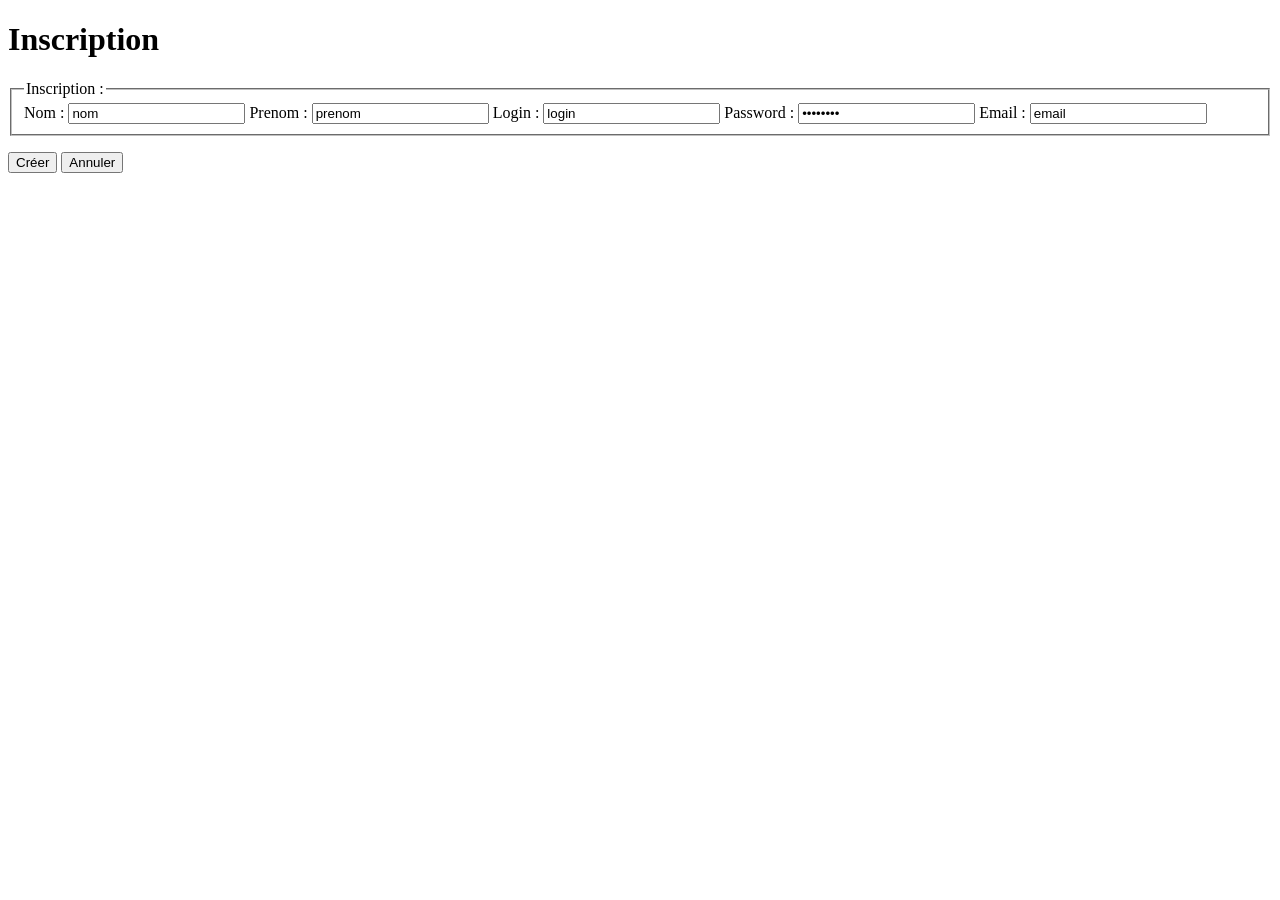
<file: Siteeco/src/main/resources/templates/addClient.html>
<!DOCTYPE HTML>
<html xmlns:th="http://www.thymeleaf.org">
<head>
    <meta charset="UTF-8" />
    <title>Inscription</title>
    <link rel="stylesheet" type="text/css" th:href="@{/css/style.css}"/>
</head>
<body>

<th:block th:include="/home"></th:block>
<h1>Inscription</h1>
<form th:action="@{/addClient}"
      th:object="${clientForm}" method="POST"  class="create-account-form"   >

    <fieldset>
        <legend>Inscription :</legend>
        <label for="nom">Nom :</label>
        <input type="text" name="nom" size="20" maxlength="40" value="nom" id="nom" th:field="*{nom}" required/>
        <label for="prenom">Prenom :</label>
        <input type="text" name="prenom" size="20" maxlength="40" value="prenom" id="prenom" th:field="*{prenom}" required />

        <label for="login">Login :</label>
        <input type="text" name="login" size="20" maxlength="40" value="login" id="login" th:field="*{login}" required/>
        <label for="password">Password :</label>
        <input type="password" name="password" size="20" maxlength="40" value="password" id="password"  th:field="*{password}" required/>
        <label for="email">Email :</label>
        <input type="email" name="email" size="20" maxlength="40" value="email" id="email" th:field="*{email}" required/>



    </fieldset>



    <p>
        <input class="bouton" type="submit" value="Créer" />
        <input class="bouton" type="reset" value="Annuler" />
    </p>
</form>
</body>
</html>
</file>
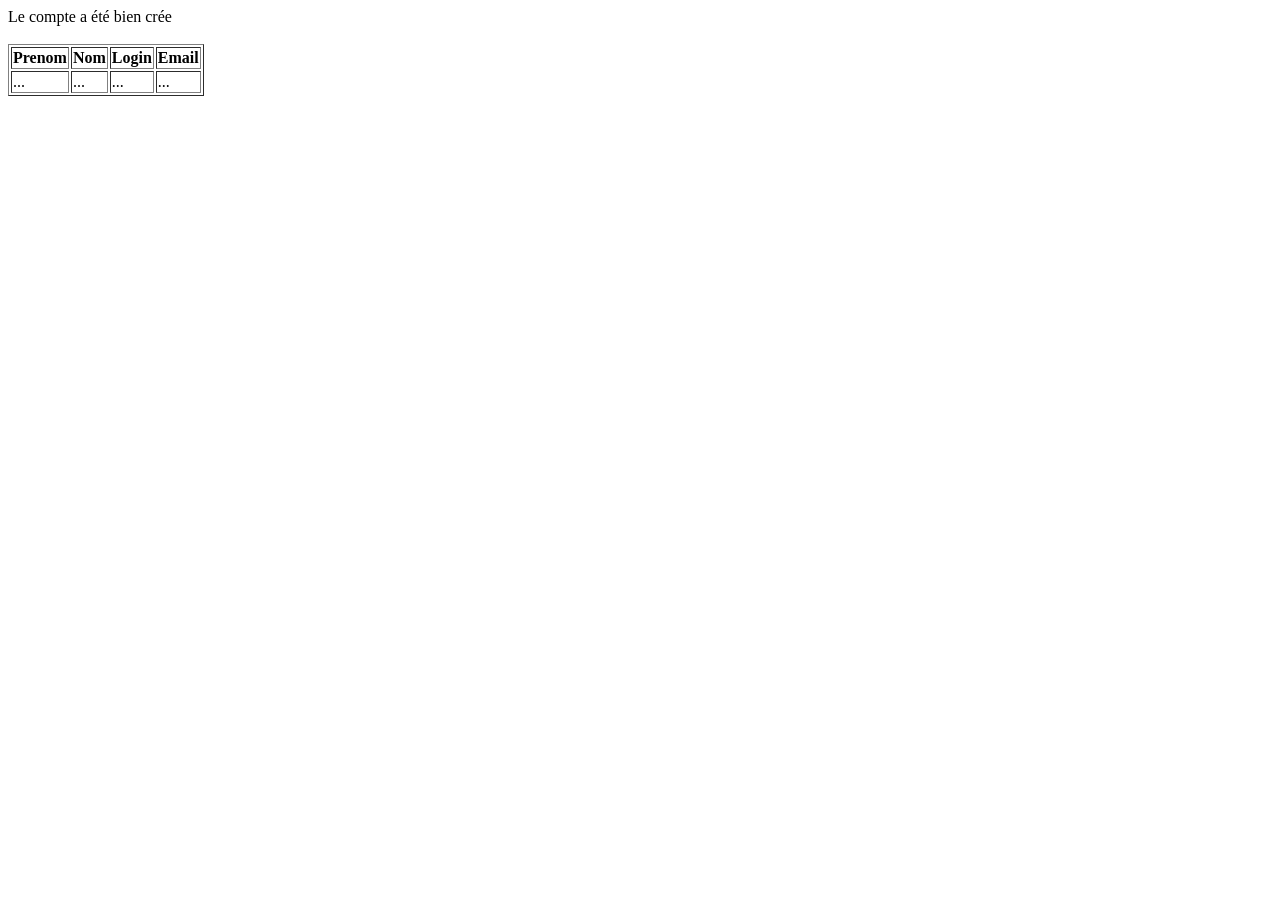
<file: Siteeco/src/main/resources/templates/CltInfo.html>
<!DOCTYPE HTML>
<html xmlns:th="http://www.thymeleaf.org">
<head>
    <meta charset="UTF-8" />
    <title>Client List</title>
    <link rel="stylesheet" type="text/css" th:href="@{/css/style.css}"/>
</head>
<body>
<th:block th:include="/home"></th:block>
<a>Le compte a été bien crée</a>
<br/><br/>
<div>
    <table border="1" id="client" class="table">
        <tr>
            <th>Prenom</th>
            <th>Nom</th>
            <th>Login</th>
            <th>Email </th>
        </tr>
        <tr >
            <td th:utext="${client.prenom}">...</td>
            <td th:utext="${client.nom}">...</td>
            <td th:utext="${client.login}">...</td>
            <td th:utext="${client.email}">...</td>
        </tr>
    </table>
</div>
</body>
</html>
</file>
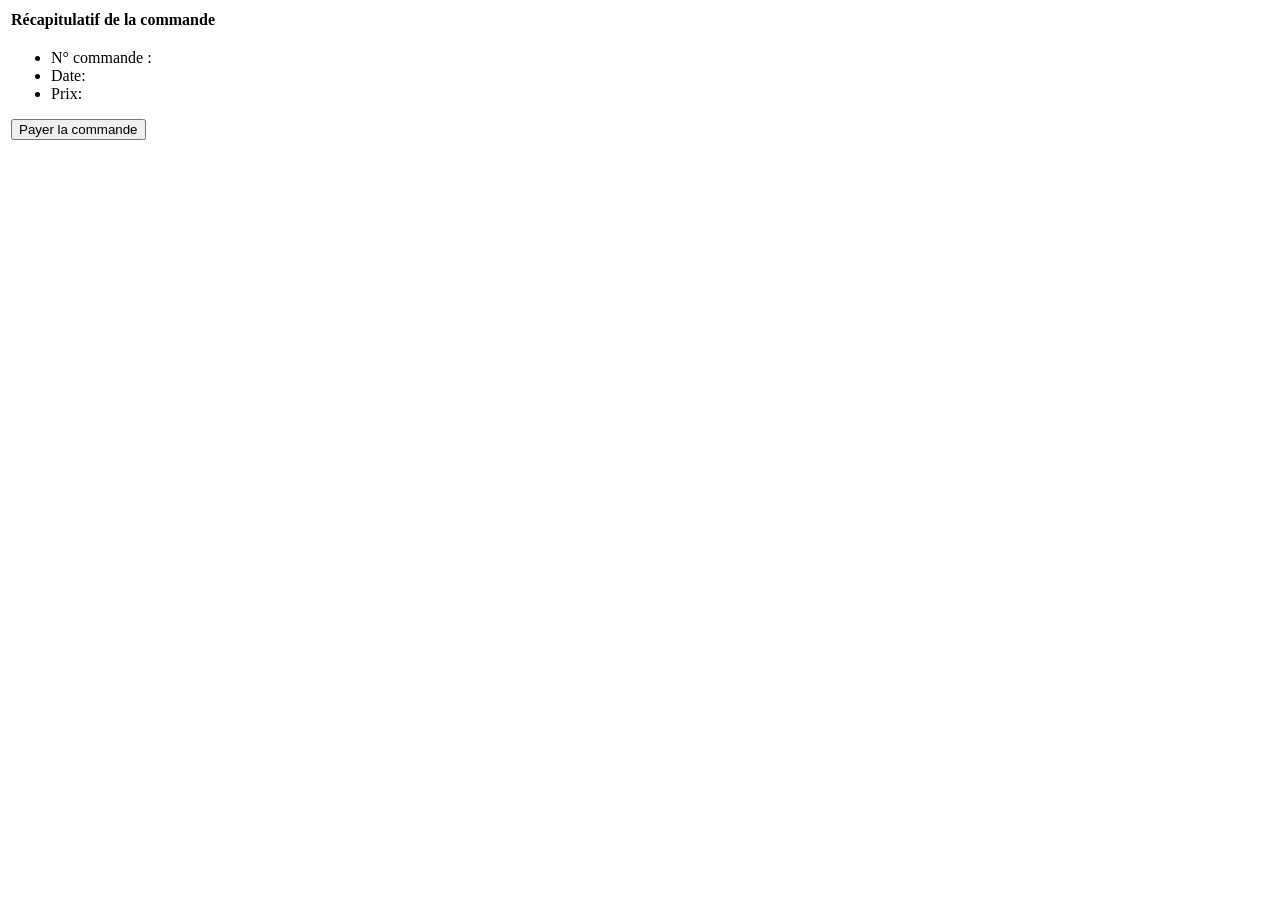
<file: Siteeco/src/main/resources/templates/Commande.html>
<!DOCTYPE html>
<html xmlns:th="https://www.thymeleaf.org">
<html lang="en">
<head>
    <meta charset="UTF-8">
    <title>Contenu de la commande</title>
</head>
<body>
<th:block th:include="/home"></th:block>
<table id="products" class="table" >
    <thead>
    <tr>
        <th>Récapitulatif de la commande</th>

    </tr>
    </thead>

    <td th:each="c : ${commande}" >
        <ul>
            <li>N° commande :<span th:text="${c.idCommande}"></span></li>
            <li>Date:<span th:text="${c.dateCommande}"></span></li>
            <li>Prix:<span th:text="${c.total } + '€' "></span></li>
        </ul>
        <form >
            <input type="submit" value="Payer la commande" />
        </form>

</table>




</body>
</html>
</file>
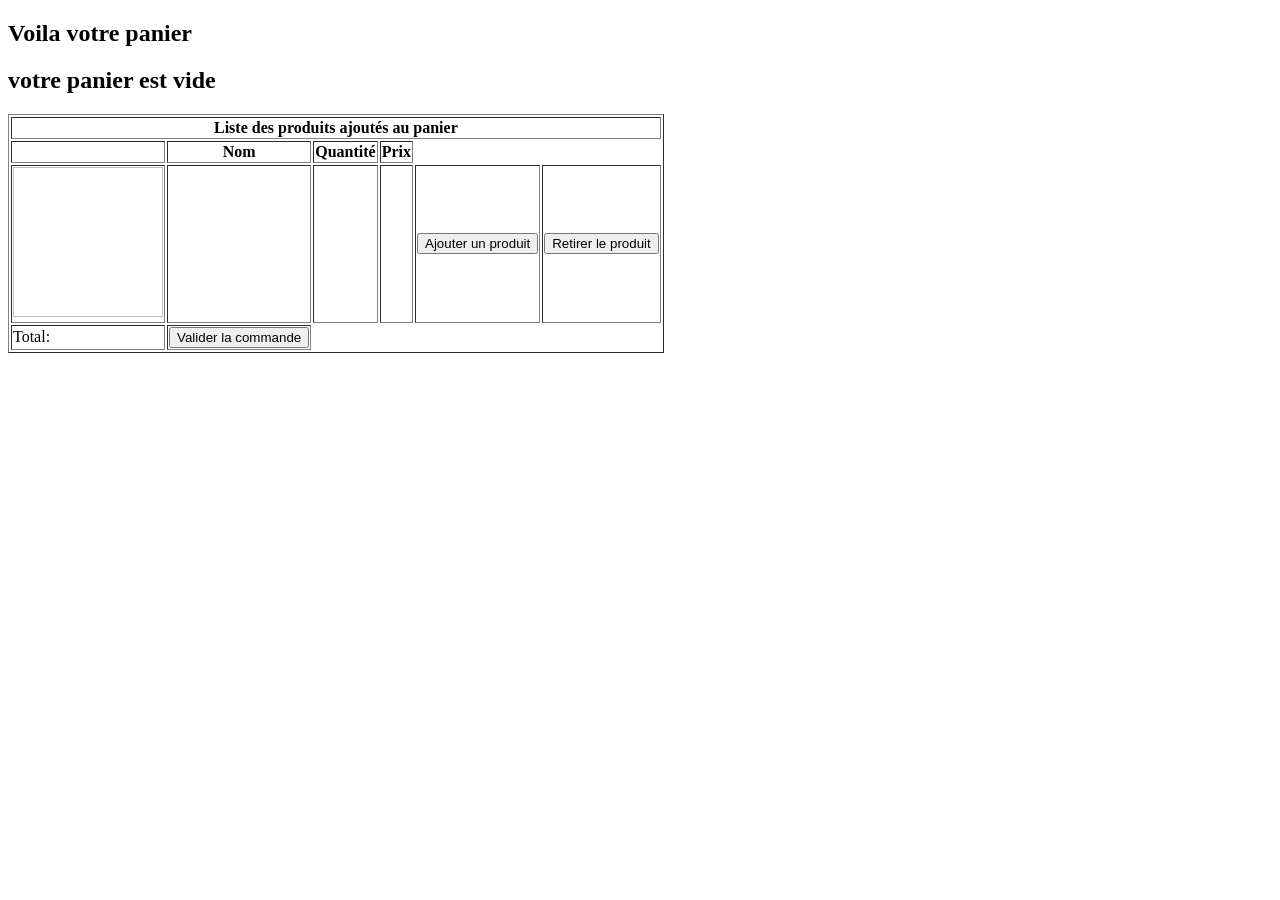
<file: Siteeco/src/main/resources/templates/panier.html>
<!DOCTYPE html>
<html xmlns:th="https://www.thymeleaf.org">
<html lang="en">
<head>
    <meta charset="UTF-8">


</head>
<body>

<th:block th:include="/home"></th:block>

<h2 th:if="${!lignecommande.isEmpty()}">Voila votre panier</h2>
<h2 th:if="${lignecommande.isEmpty()}"> votre panier est vide </h2>
<table border="1" th:if="${!lignecommande.isEmpty()}" class="table">

    <thead>
    <tr>
        <th colspan="6">Liste des produits ajoutés au panier </th>
    </tr>
    </thead>
    <tr>
        <th></th>
        <th>Nom</th>
        <th>Quantité</th>
        <th>Prix</th>
    </tr>
    <tr th:each="lcommande : ${lignecommande}">

        <th><img  th:src="${lcommande.img}" height="150" width="150"   /></th>
        <td th:text="${lcommande.nom}"></td>
        <td th:text="${lcommande.qte}"></td>
        <td th:text="${lcommande.prix}"></td>


        <td>
            <form th:action="@{/addAmount/{id}(id=${lcommande.getIdProduit()})}" >
                <input  class="fas fa-plus-circle" type="submit" value="Ajouter un produit" />
            </form>

        </td>
        <td>
            <form th:action="@{/deleteProduct/{id}(id=${lcommande.getIdlCommande()})}" >
                <input type="submit" value="Retirer le produit" />
            </form>
        </td>


    </tr>

    <td>Total:<span th:text="${total}"></span></td>
    <td>
        <form th:action="@{/addCommande}" >
            <input type="submit" value="Valider la commande" />
        </form>
    </td>

</table>

</body>
</html>
</file>
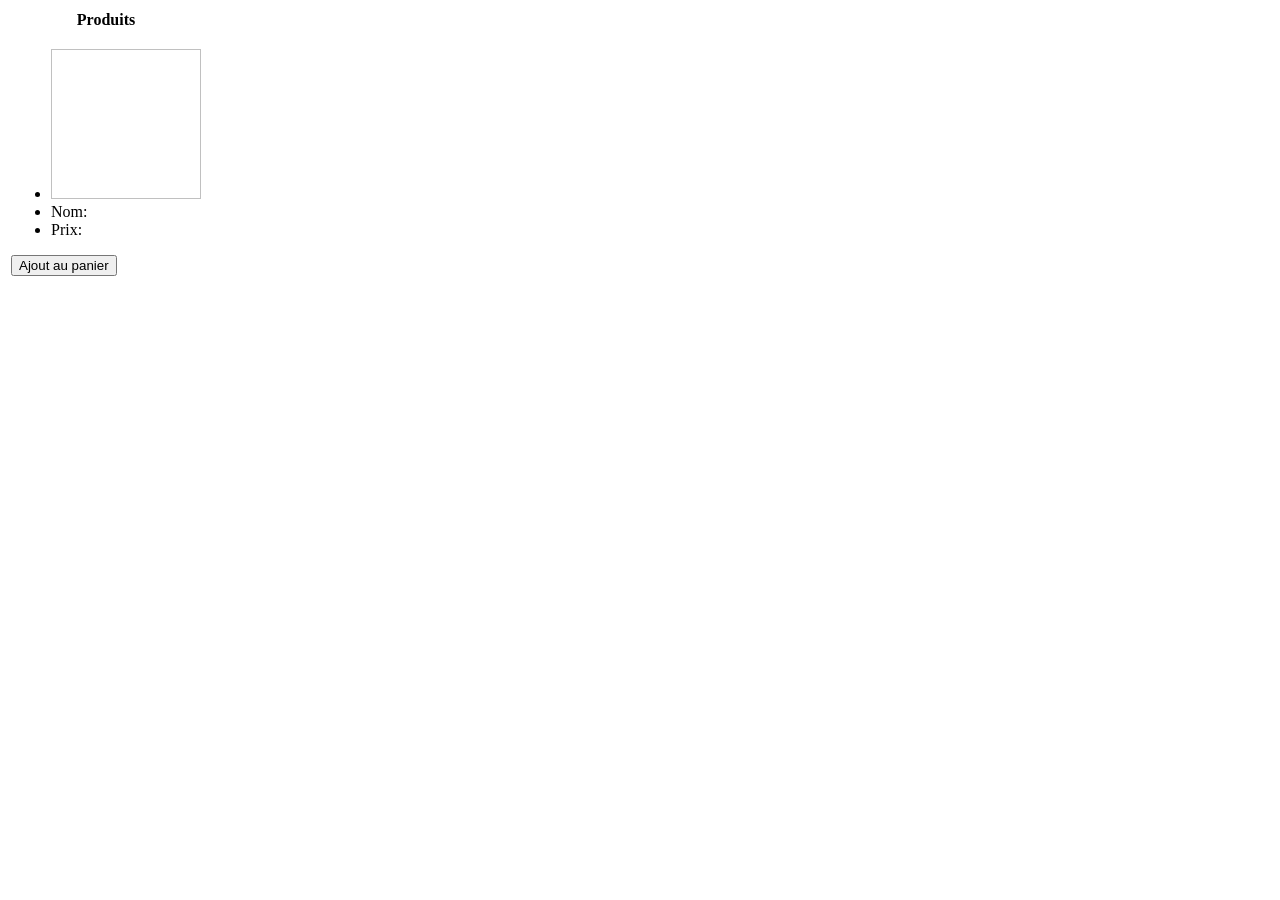
<file: Siteeco/src/main/resources/templates/produits.html>
<!DOCTYPE html>

<html xmlns:th="https://www.thymeleaf.org">


<body>
<th:block th:include="/home"></th:block>
<table id="products" class="table" >
    <thead>
    <tr>
        <th>Produits</th>

    </tr>
    </thead>

    <td th:each="product : ${products}" th:if="${product.qte != 0}" >
        <ul  >
        <li><img  th:src="${product.img}" height="150" width="150"   /></li>
            <li>Nom:<span th:text="${product.nom }"></span></li>
            <li>Prix:<span th:text="${product.prix } + '€' "></span></li>


        </ul>
        <form th:action="@{/addProduct/{id}(id=${product.id})}" th:if="${product.qte != 0 }">
        <input type="submit" value="Ajout au panier" />
        </form>

</table>
</body>
</html>
</file>
